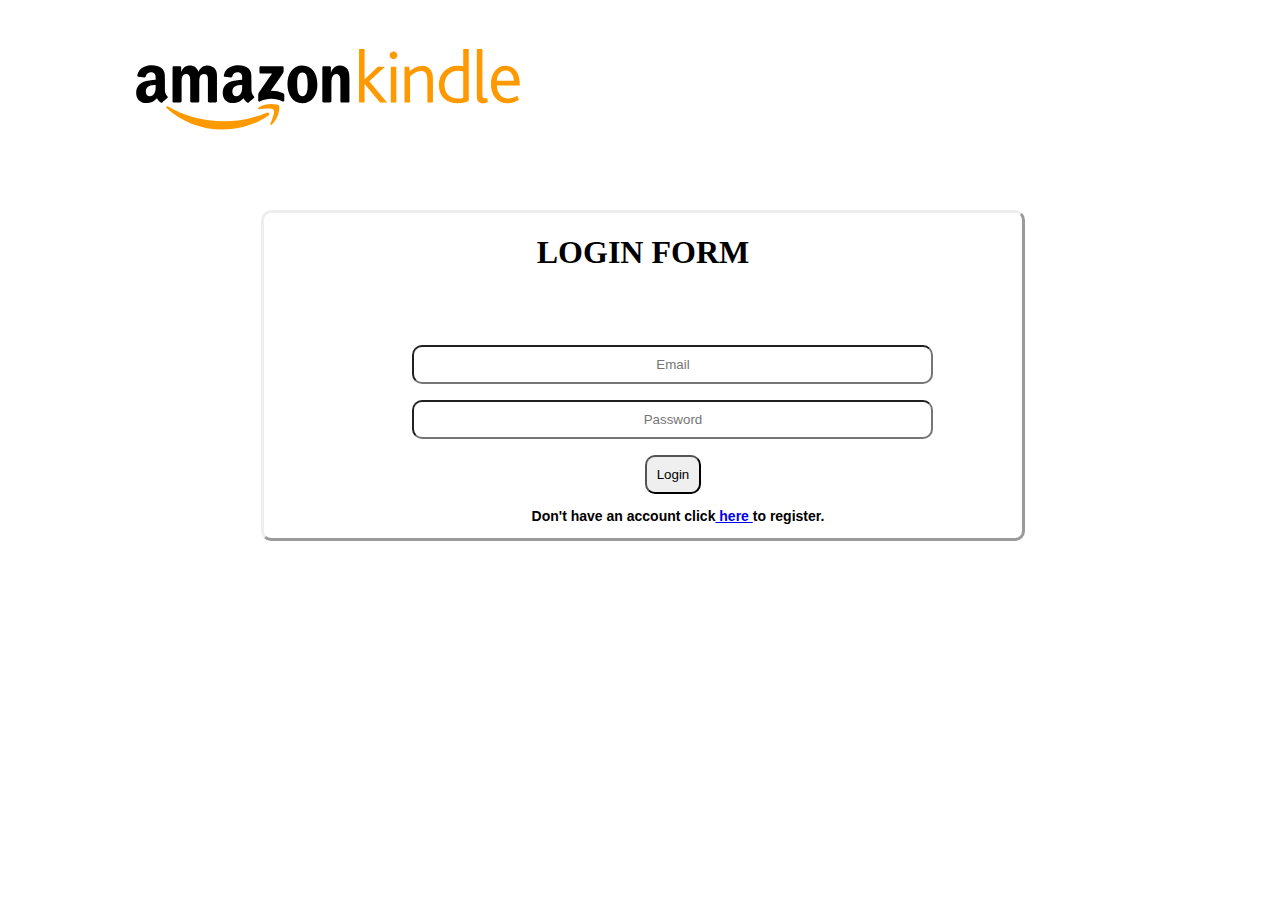
<file: Portfolio Website May 13 2022/index.html>
<!DOCTYPE html>
<html>
  <head>
    <title>Portfolio Website</title>
    <link rel="stylesheet" href="log_and_reg.css">
   
    <script>
    
    
    function show(shown, hidden) {
      document.getElementById(shown).style.display='block';
      document.getElementById(hidden).style.display='none';
      return false;


      
    }
  
          
    </script>
  </head>
  <body>
    <nav>
  
      <img src="Amazon_Kindle_logo.svg" id="amazonl">
  </nav><br><br>

    <div id="rdiv1">
      <center><h1 id="logt"></h1></center> 
     <br><br>
    
      <form id="RegForm"  class="w3docs">
        <center>
        
            
            <br>
            <div>
             
              <input type="email" id="maill" size="60" name="Email" placeholder="Email" required>
            </div>
            <br>
            <div>
              
              <input type="password" id="Passwordl" size="60" name="Password" placeholder="Password" required>
            </div>
           
          
            <br>
            <input type="submit" value="Login" name="Submitl" onclick="loginn()">
            <p>Don't have an account click<a href="#" onclick="return show('rdiv','rdiv1');"> here </a>to register.</p>
            </div>
           
        </center>
      
      </form>
     
    </div>
   






   
  
    <div id="rdiv" style="display:none">
     <center><h1 id="regt"></h1></center> 
     <br><br>
      
      <form name="RegForm" action="#rdiv1" onsubmit="return ValidationForm()"  class="w3docs" method="post">
        
        <center>
          <div>
    
              <input type="text" id="Name" size="60" name="array[]" placeholder="Name" required>
            </div>
            <br>
            <div>
              
              <input type="text" id="lName" size="60" name="array[]" placeholder="Surname" required>
            </div>
            <br>
            <div>
             
              <input type="text" id="mail" size="60" name="array[]" placeholder="Email" required>
            </div>
            <br>
            <div>
              
              <input type="password" id="Password" size="60" name="array[]" placeholder="Password" required>
            </div>
           
            <br>
            <div>
              
              <p>Profile Photo: </p><input type="file" id="imagess" name="array[]">

      
            </div>
            <br>
            <input type="submit" value="Register" id="Submit1" onclick="reg()" >
           <p>Have an account click<a href="#" onclick="return show('rdiv1','rdiv');"> here </a>to login.</p>
            </div>
        </center>
        
      </form>
      
    </div>
 
   
  </body>
  <script src="log.js">
     
  </script>
</html>
</file>
<file: Portfolio Website May 13 2022/log_and_reg.css>
.w3docs {
    margin-left: 70px;
    font-weight: bold;
    text-align: left;
    font-family: sans-serif, bold, Arial, Helvetica;
    font-size: 14px;
  }
  
  
  div input {
    margin-right: 10px;
    border-radius: 10px 10px 10px 10px;
    text-align: center;
  }
 
  form input {
    padding: 10px;
  }
  form select {
    background-color: #ffffff;
    padding: 5px;
  }
  #rdiv{
      width: 60%;
      height: auto;
      background-color: antiquewhite;
      float: left;
      margin-left: 15%;
      margin-top: 5%;

  }
  #bimglogo{
      height: 100px;
      width: 150px;
      float: left;
      margin-top: 0%;
      margin-left: 0%;
  }#footerr
  {

    width: 50%;
    height: auto;
    float: left;
   
    margin-left: 15%;
  }
  #amazonl{
   left: 50%;
   margin-top: 3%;
    margin-left: 10%;
  }

  .w3docs {
    margin-left: 70px;
    font-weight: bold;
    text-align: left;
    font-family: sans-serif, bold, Arial, Helvetica;
    font-size: 14px;
  }
  
  
  div input {
    margin-right: 10px;
    border-radius: 10px 10px 10px 10px;
    text-align: center;
  }
 
  form input {
    padding: 10px;
  }
  form select {
    background-color: #ffffff;
    padding: 5px;
  }
 

  
  #rdiv1,#rdiv{
    width: 60%;
      height: 10%;
      background-color: transparent;
      float: left;
      margin-left: 20%;
      margin-top: 3%;
      border-style: outset;
      border-radius: 10px 10px 10px 10px;
  }

  #bimglogo{
      height: 100px;
      width: 150px;
      float: left;
      margin-top: 0%;
      margin-left: 0%;
  }#footerr
  {

    width: 50%;
    height: auto;
    float: left;
   
    margin-left: 15%;
  }
 
  .RegForm{

    height: 100%;

  }


  h2{
    float: left;
    margin-left: 5%;

  }
  @media screen and (max-width: 900px){
    div input {
   width: 30%;
    border-radius: 10px 10px 10px 10px;
    text-align: center;
  }
  #amazonl{
   
    left: 50%;
   margin-top: 3%;
    margin-left: 10%;
    width: 70%;


  }}
</file>
